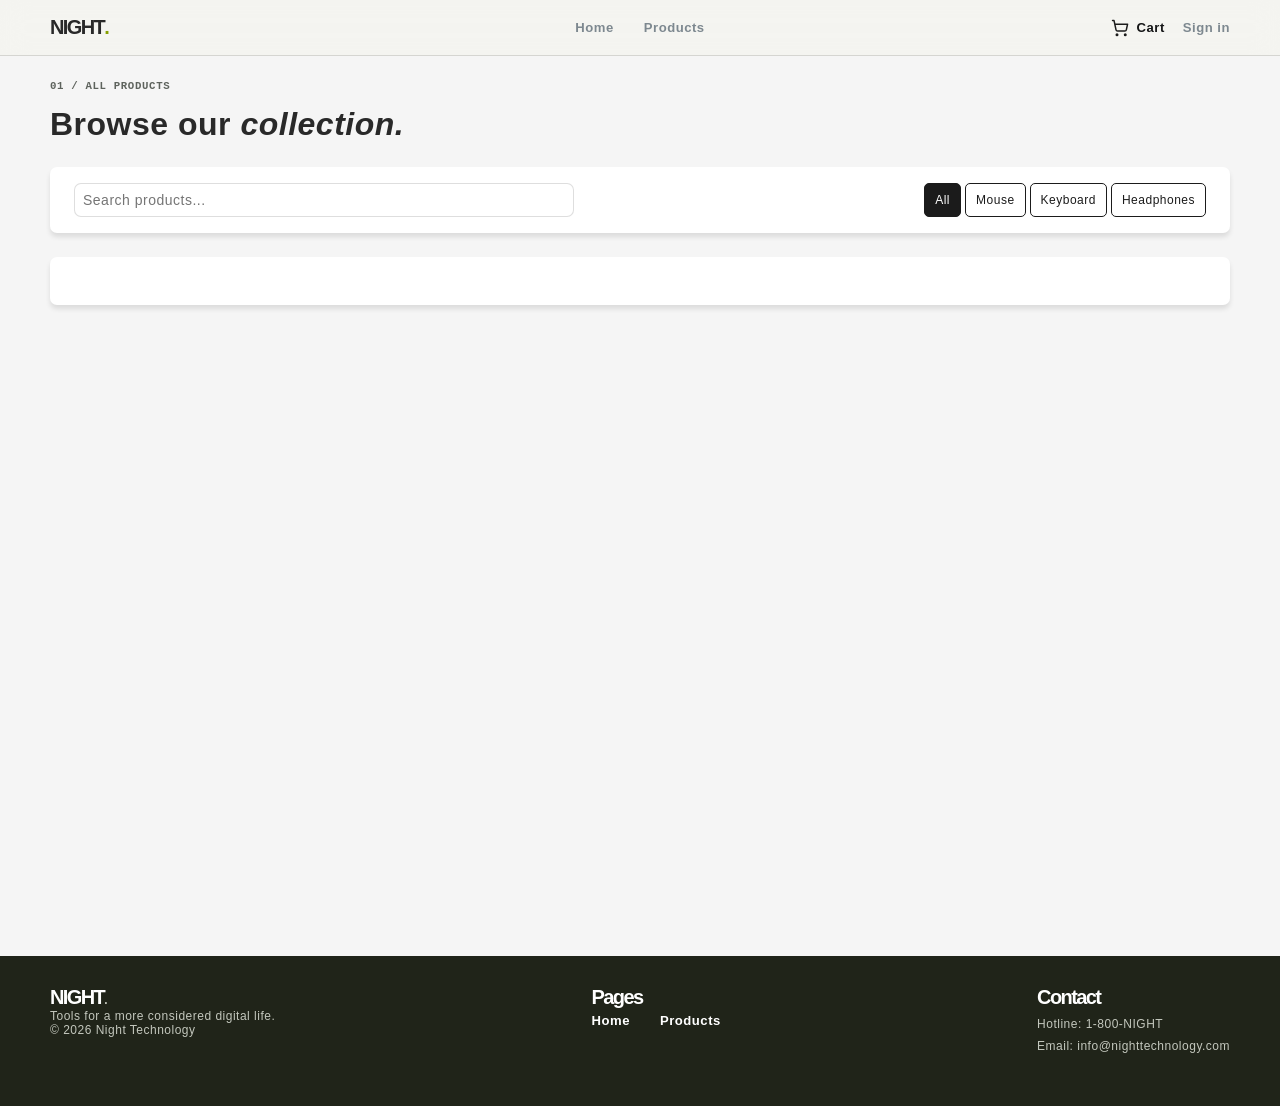
<file: pages/product/index.html>
<!DOCTYPE html>
<html lang="en">
<head>
    <meta charset="utf-8">
    <title>Night | Products</title>
    <meta content="width=device-width, initial-scale=1.0" name="viewport">
    <meta content="" name="keywords">
    <meta content="" name="description">
    <link rel="stylesheet" href="/shared/css/icon.css">
    <link rel="stylesheet" href="/shared/css/modal.css">
    <link rel="stylesheet" href="/shared/css/layout.css">
    <link rel="stylesheet" href="product.css">
    <link rel="stylesheet" href="/shared/css/utils.css">
</head>
<body>
    <header>

    </header>
    <main class="page-width py-4 d-flex flex-col gap-4">
        <div>
            <p class="eyebrow">01 / All products</p>
            <h1 class="section-title">Browse our <em>collection.</em></h1>
        </div>
        <section class="shadow bg-white px-4 py-3 border-radius-3 d-flex flex-row gap-3 flex-wrap justify-content-between">
            <input type="text" id="searchInput" placeholder="Search products..." class="search-input border-1 border-light-gray border-radius-3 p-2 flex-grow-1">
            <div class="justify-content-end d-flex col-xl-3 gap-1" id="filter">
                <button class="btn btn-sm btn-dark">All</button>
                <button class="btn btn-sm btn-dark-outline">Mouse</button>
                <button class="btn btn-sm btn-dark-outline">Keyboard</button>
                <button class="btn btn-sm btn-dark-outline">Headphones</button>
            </div>
        </section>
        <section aria-label="Product grid" id="productGrid" class="product-grid shadow bg-white p-4 border-radius-3">
        </section>
    </main>
    <footer></footer>
</body>
<script src="/shared/js/product.js"></script>
<script src="/shared/js/layout.js"></script>
<script src="/shared/js/user.js"></script>
<script src="/shared/js/cart.js"></script>
<script src="/shared/js/fetchResponseHelper.js"></script>
<script src="product.js"></script>
</html>
</file>
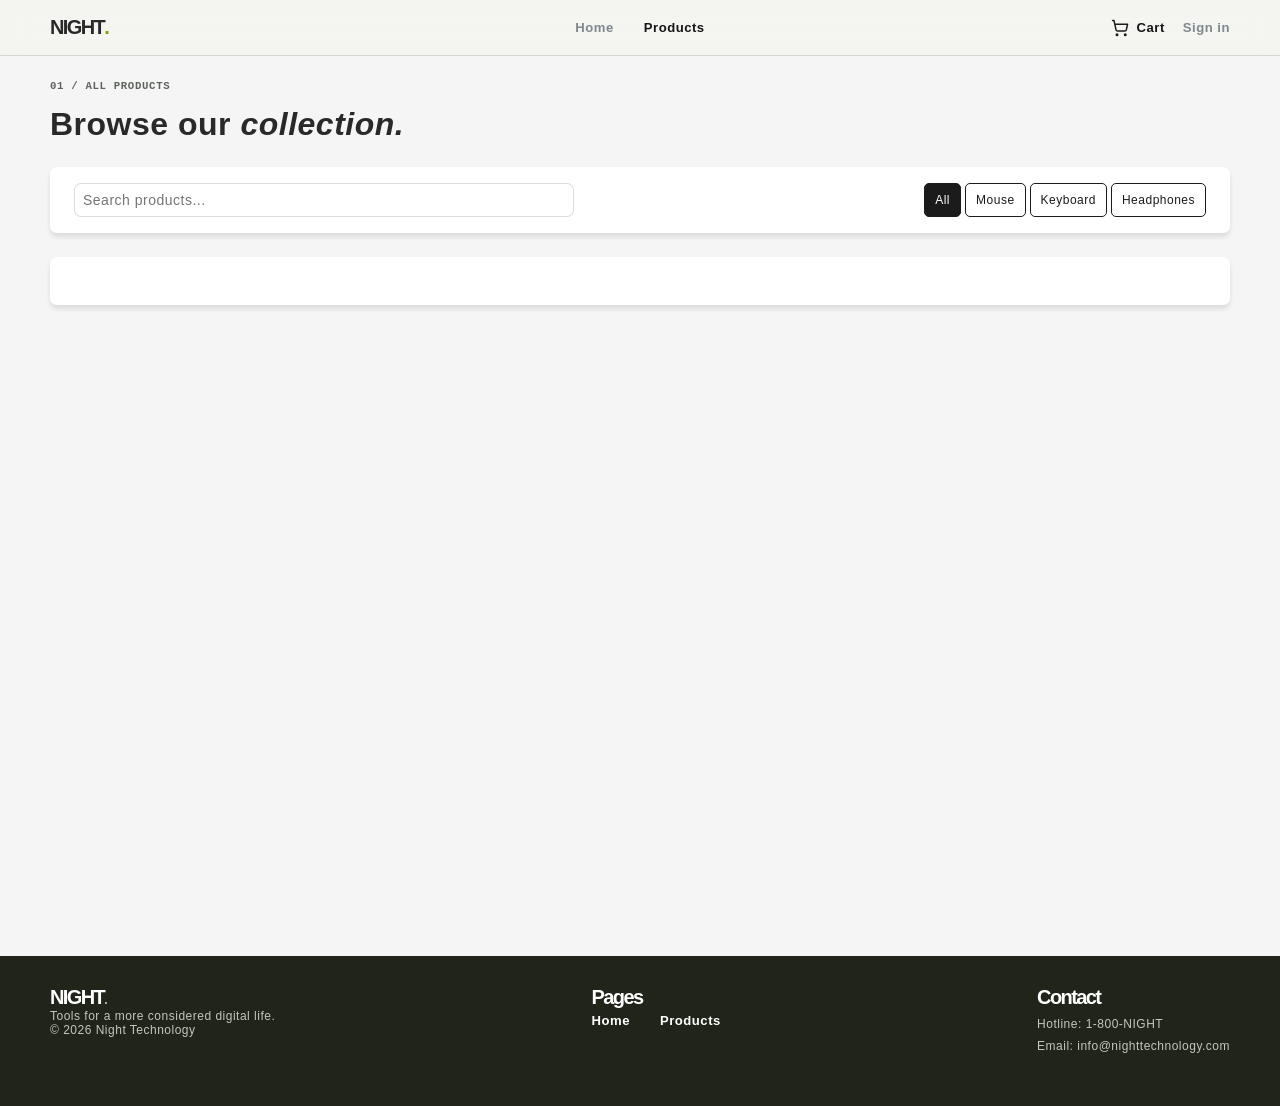
<file: pages/productDetails/index.html>
<!DOCTYPE html>
<html lang="en">
<head>
    <meta charset="UTF-8">
    <meta name="viewport" content="width=device-width, initial-scale=1.0">
    <title>Night | Product Details</title>
    <link rel="preconnect" href="https://fonts.googleapis.com">
    <link rel="preconnect" href="https://fonts.gstatic.com" crossorigin>
    <link rel="stylesheet" href="/shared/css/utils.css">
    <link rel="stylesheet" href="productDetails.css">
    <link rel="stylesheet" href="/shared/css/layout.css">
    <link rel="stylesheet" href="/shared/css/icon.css">
    <link rel="stylesheet" href="/shared/css/modal.css">
</head>
<body>
    <header>

    </header>
    <main class="page-width py-4" id="product">
    </main>
    <footer>
        
    </footer>
</body>
<script src="/shared/js/product.js"></script>
<script src="/shared/js/layout.js"></script>
<script src="/shared/js/user.js"></script>
<script src="/shared/js/cart.js"></script>
<script src="/shared/js/fetchResponseHelper.js"></script>
<script src="productDetails.js"></script>
</html>
</file>
<file: shared/css/icon.css>
.icon {
    --width: 18px;
    --icon-url: url("/");
    --bg-color: #5e5e5e;
    width: var(--width);
    height: var(--width);
    background-color: var(--bg-color);
    -webkit-mask: var(--icon-url) no-repeat center;
    mask: var(--icon-url) no-repeat center;
    -webkit-mask-size: contain;
    mask-size: contain;
    transition: 0.3s;
}
.icon-lg {
    --width: 24px;
}
.icon-sm {
    --width: 12px;
}
.all {
    --icon-url: url(/assets/svg/all.svg)
}
.cart {
    --icon-url: url(/assets/svg/cart.svg)
}
.clock {
    --icon-url: url(/assets/svg/clock.svg)
}
.check {
    --icon-url: url(/assets/svg/check.svg)
}
.chevron-right {
    cursor: pointer;
    --icon-url: url(/assets/svg/chevron-right.svg);
}
.chevron-down {
    cursor: pointer;
    --icon-url: url(/assets/svg/chevron-right.svg);
    rotate: 90deg;
}
.chevron-up {
    cursor: pointer;
    --icon-url: url(/assets/svg/chevron-right.svg);
    rotate: calc(90deg + 180deg);
}
.copy {
    --icon-url: url(/assets/svg/copy.svg)
}
.cube {
    --icon-url: url(/assets/svg/cube.svg)
}
.file {
    --icon-url: url(/assets/svg/file.svg)
}
.fire {
    --icon-url: url(/assets/svg/fire.svg)
}
.gear {
    --icon-url: url(/assets/svg/gear.svg)
}
.hamburger {
    --icon-url: url(/assets/svg/hamburger.svg)
}
.heart {
    --icon-url: url(/assets/svg/heart.svg)
}
.home {
    --icon-url: url(/assets/svg/home.svg)
}
.link {
    --icon-url: url(/assets/svg/link.svg)
}
.news {
    --icon-url: url(/assets/svg/news.svg)
}
.person {
    --icon-url: url(/assets/svg/person.svg)
}
.user {
    --icon-url: url(/assets/svg/user.svg)
}
.input-user {
    --icon-url: url(/assets/svg/input-person.svg)
}
.rocket {
    --icon-url: url(/assets/svg/rocket.svg)
}
.stack {
    --icon-url: url(/assets/svg/stack.svg)
}
.star {
    --icon-url: url(/assets/svg/star.svg)
}
.truck {
    --icon-url: url(/assets/svg/truck.svg)
}
.wrench {
    --icon-url: url(/assets/svg/wrench.svg)
}
.slash {
    --icon-url: url(/assets/svg/slash.svg)
}
.line {
    --icon-url: url(/assets/svg/line.svg)
}
.trash {
    --icon-url: url(/assets/svg/trashcan.svg)
}
.arrow {
    --icon-url: url(/assets/svg/arrow.svg)
}
.dot3 {
    --icon-url: url(/assets/svg/3dot.svg)
}
.calendar {
    --icon-url: url(/assets/svg/calendar.svg)
}
.placeholdder {
    --icon-url: url(/assets/svg/Vector.svg)
}
.filter {
    --icon-url: url(/assets/svg/filter.svg)
}
.map-pin {
    --icon-url: url(/assets/svg/map-pin.svg)
}
.plus {
    --icon-url: url(/assets/svg/plus.svg)
}
.bookmark {
    --icon-url: url(/assets/svg/bookmark.svg)
}
.pen {
    --icon-url: url(/assets/svg/pen.svg)
}
.x {
    --icon-url: url(/assets/svg/x.svg)
}
.triangle-left {
    width: 18px;
    height: 14px;
    --icon-url: url(/assets/svg/triangle.svg);
    rotate: -90deg;
    cursor: pointer;
}
.triangle-right {
    width: 18px;
    height: 14px;
    --icon-url: url(/assets/svg/triangle.svg);
    rotate: 90deg;
    cursor: pointer;
}
.flip {
    rotate: 180deg;
}
.black {
    background-color: rgb(27, 27, 27);
}
.gray {
    color: #8b8b8b;
}
</file>
<file: shared/css/modal.css>
.modal-overlay {
    position: fixed;
    top: 0px;
    left: 0;
    width: 100%;
    height: 100%;
    cursor: pointer;
    z-index: 88;
    display: flex;
    align-items: center;
    justify-content: center;
    background-color: rgba(0, 0, 0, 0.547);
    z-index: 9999;
}
.modal-container {
    position: relative;
    display: flex;
    align-items: center;
    flex-direction: column;
    justify-content: space-between;
    max-width: 75%;
    min-width: 400px;
    max-height: 80%;
    border-radius: 8px;
    cursor: default;
    background-color: var(--bg-default);
    border: 1px solid var(--color-dark);
}
.exit-modal-btn {
    padding: 3px;
    transition: 0.3s;
    border: 0;
}
.modal-container .modal-header {
    display: flex;
    flex-direction: row;
    justify-content: space-between;
    padding: 10px 10px 10px 15px;
    width: 100%;
    border-bottom: 1px solid var(--color-gray);
}
.modal-container .modal-form {
    display: flex;
    flex-direction: column;
    align-items: center;
    width: 100%;
    height: 100%;
}
.modal-container .modal-message {
    padding: 10px 15px;
    line-height: 1.3rem;
    font-size: 0.9rem;
    letter-spacing: 1px;
    width: 100%;
    max-height: 80%;
    overflow-y: auto;
    display: flex;
    flex-direction: column;
    height: 100%;
    gap: 5px;
}
.modal-container .modal-options {
    display: flex;
    align-items: center;
    justify-content: flex-end;
    padding: 1rem;
    gap: 10px;
    width: 100%;
    padding: 10px 15px;
    border-top: 1px solid var(--color-gray);
}
form label {
    align-items: flex-start;
}
</file>
<file: shared/css/layout.css>
.site-header {
    height: 56px;
    padding: 0 max(24px, calc((100vw - 1180px) / 2));
    display: flex;
    align-items: center;
    justify-content: space-between;
    background: rgba(245, 245, 239, 0.82);
    border-bottom: 1px solid var(--color-line);
    backdrop-filter: blur(14px);
    position: sticky;
    top: 0;
    z-index: 10;
}
.page-width {
    width: min(1180px, calc(100% - 48px));
    margin: auto;
}
.brand {
    font-size: 1.25rem;
    font-weight: 800;
    letter-spacing: -0.08em;
}
.brand span {
    color: #87a000;
}
nav {
    display: flex;
    gap: 30px;
}
header nav {
    position: absolute;
    left: 50%;
    transform: translateX(-50%);
}
nav a,
.account-link,
.cart-link {
    color: var(--color-muted);
    font-size: 0.82rem;
    font-weight: 700;
}
nav a.active {
    color: var(--color-ink);
}
.header-actions {
    display: flex;
    align-items: center;
    gap: 18px;
}
.cart-link {
    color: var(--color-ink);
    display: flex;
    align-items: center;
    gap: 6px;
}
.cart-link b {
    background: var(--color-ink);
    color: #fff;
    border-radius: 50%;
    font: 10px "DM Mono", monospace;
    width: 18px;
    height: 18px;
    display: grid;
    place-items: center;
}
.icon {
    font-style: normal;
    font-size: 1.15rem;
}
.site-footer {
    background: #202419;
    color: #fff;
}
.footer-content {
    min-height: 150px;
    display: flex;
    padding-top: 30px;
    justify-content: space-between;
    gap: 25px;
}
.footer-content p,
.footer-content span {
    color: #c3c7bd;
    font-size: 0.75rem;
}
.sr-only {
    position: absolute;
    width: 1px;
    height: 1px;
    overflow: hidden;
    clip: rect(0, 0, 0, 0);
}
.eyebrow {
    margin: 0 0 14px;
    color: #5e635d;
    font-family: "DM Mono", monospace;
    font-size: 0.67rem;
    font-weight: 700;
    letter-spacing: 0.06em;
    text-transform: uppercase;
}
.product-grid {
    display: grid;
    grid-template-columns: repeat(4, 1fr);
    gap: 16px;
}
.product-card {
    overflow: hidden;
    border: 1px solid var(--color-line);
    border-radius: 15px;
    background: #fff;
    transition: transform 0.22s, box-shadow 0.22s;
}
.product-card:hover {
    transform: translateY(-6px);
    box-shadow: 0 17px 32px rgba(0, 0, 0, 0.1);
}
.product-image {
    display: block;
    height: 230px;
    overflow: hidden;
    background: #e7e9e4;
}
.product-image img {
    width: 100%;
    height: 100%;
    object-fit: cover;
    transition: transform 0.35s;
}
.product-card:hover img {
    transform: scale(1.05);
}
.product-info {
    padding: 17px;
}
.product-category {
    color: #819700;
    font: 700 0.65rem "DM Mono", monospace;
    letter-spacing: 0.06em;
    text-transform: uppercase;
}
.product-name {
    overflow: hidden;
    margin: 7px 0 16px;
    font-size: 1.05rem;
    font-weight: 800;
    letter-spacing: -0.045em;
    text-overflow: ellipsis;
    white-space: nowrap;
}
.product-bottom {
    display: flex;
    align-items: center;
    justify-content: space-between;
    gap: 8px;
}
.product-price {
    font-size: 0.95rem;
    font-weight: 800;
}
.add-button {
    border: 0;
    border-radius: 3px;
    padding: 9px 11px;
    color: #fff;
    background: var(--color-ink);
    cursor: pointer;
    font: 700 0.68rem Manrope, sans-serif;
    white-space: nowrap;
}
.add-button:disabled {
    opacity: 0.7;
}
@media (max-width: 850px) {
    .product-grid {
        grid-template-columns: repeat(2, 1fr);
    }
}
@media (max-width: 520px) {
    .page-width {
        width: min(100% - 32px, 1180px);
    }
    .product-grid {
        grid-template-columns: 1fr;
    }
    .product-image {
        height: 260px;
    }
}
#userSection {
    width: fit-content;
    min-width: 150px;
    left: calc(-150px + 100%);
    top: calc(100% + 5px);
}
</file>
<file: pages/product/product.css>
.product-grid {
    display: grid;
    box-sizing: border-box;
    grid-template-columns: repeat(auto-fill, minmax(250px, 1fr));
    gap: 20px;
    border-radius: 8px;
}
.search-input {
    width: 500px !important;
}
@media (max-width: 600px) {
    .search-input {
        width: 100%;
    }
}
</file>
<file: shared/css/utils.css>
* {
    margin: 0;
    padding: 0;
    box-sizing: border-box;
    font-family: var(--font-family);
    color: var(--text-color);
    letter-spacing: 0.5px;
}
:root {
    --font-family: Manrope, Arial, sans-serif;;
    --accent-code: 57, 156, 255;
    --accent: rgba(var(--accent-code));
    --text-color: rgb(41, 41, 41);
    --bg-default: #f5f5f5;
    --border: rgba(0, 0, 0, 0.9);

    --color-white: rgb(255, 255, 255);
    --color-black: rgb(0, 0, 0);
    --color-light: rgb(241, 241, 241);
    --color-light-gray: rgba(21, 22, 23, 0.14);
    --color-gray: rgb(140, 145, 149);
    --color-dark: rgba(27, 27, 27);
    --color-muted: rgba(110, 122, 131, 0.888);
    --color-error: rgb(176, 171, 0);
    --color-error-light: rgba(255, 251, 183, 0.596);
    --color-warning: rgba(255, 0, 0);
    --color-warning-light: rgba(255, 155, 155, 0.49);
    --color-info: rgb(35, 130, 255);
    --color-info-light: rgba(170, 207, 255, 0.663);
    --color-success: rgba(0, 156, 68);
    --color-success-light: rgba(131, 255, 185, 0.622);
    --color-ink: #151617;
    --color-paper: #f5f5ef;
    --color-lime: #d6ec69;
    --color-line: rgba(21, 22, 23, 0.14);

    --bs-border-width: 1px;
    --column-height: 60px;
    --checkbox-color: rgba(0, 68, 156);
    --checkbox-width: 14px;
}
html, body {
    background-color: var(--bg-default);
    z-index: 1;
    position: relative;
    min-height: 100vh;
}
a { color: inherit; text-decoration: none; }
span, div { color: inherit }
.clickable { cursor: pointer; }
.text-end { text-align: end; }
.text-center { text-align: center; }
.text-left { text-align: left; }
.text-right { text-align: right; }
.text-justify { text-align: justify; }
.text-uppercase { text-transform: uppercase; }
.text-lowercase { text-transform: lowercase; }
.text-capitalize { text-transform: capitalize; }
.text-nowrap { white-space: nowrap; }
.text-break { word-break: break-word; }

.text-black { color: rgba(0, 0, 0); }
.text-white { color: rgba(255, 255, 255); }
.text-light { color: var(--color-light); }
.text-light-gray { color: var(--color-light-gray); }
.text-gray { color: var(--color-gray); }
.text-dark { color: var(--color-dark); }
.text-primary { color: var(--accent); }
.text-secondary { color: var(--text-color); }
.text-muted { color: var(--color-muted); }

.text-truncate { overflow: hidden; text-overflow: ellipsis; }
.text-clip { overflow: hidden; text-overflow: clip; white-space: nowrap; }
.line-clamp-1 { --line-clamp: 1; -webkit-line-clamp: var(--line-clamp); line-clamp: var(--line-clamp); -webkit-box-orient: vertical; display: -webkit-box; overflow: hidden; }
.line-clamp-2 { --line-clamp: 2; -webkit-line-clamp: var(--line-clamp); line-clamp: var(--line-clamp); -webkit-box-orient: vertical; display: -webkit-box; overflow: hidden; }
.line-clamp-3 { --line-clamp: 3; -webkit-line-clamp: var(--line-clamp); line-clamp: var(--line-clamp); -webkit-box-orient: vertical; display: -webkit-box; overflow: hidden; }
.line-clamp-4 { --line-clamp: 4; -webkit-line-clamp: var(--line-clamp); line-clamp: var(--line-clamp); -webkit-box-orient: vertical; display: -webkit-box; overflow: hidden; }
.line-clamp-5 { --line-clamp: 5; -webkit-line-clamp: var(--line-clamp); line-clamp: var(--line-clamp); -webkit-box-orient: vertical; display: -webkit-box; overflow: hidden; }

.fb { font-weight: bold; }
.fi { font-style: italic; }
.fu { text-decoration: underline; }
.fl { text-decoration: line-through; }
.fs-1 { font-size: 0.75rem; }
.fs-2 { font-size: 0.85rem; }
.fs-3 { font-size: 1rem; }
.fs-4 { font-size: 1.25rem; }   
.fs-5 { font-size: 1.5rem; }
.fs-6 { font-size: 2rem; }
.fs-7 { font-size: 3rem; }

.overflow-hidden { overflow: hidden !important; }
.overflow-auto { overflow: auto !important; }
.overflow-scroll { overflow: scroll !important; }
.overflow-visible { overflow: visible !important; }
.overflow-x-hidden { overflow-x: hidden !important; }
.overflow-x-auto { overflow-x: auto !important; }
.overflow-x-scroll { overflow-x: scroll !important; }
.overflow-x-visible { overflow-x: visible !important; }
.overflow-y-hidden { overflow-y: hidden !important; }
.overflow-y-auto { overflow-y: auto !important; }
.overflow-y-scroll { overflow-y: scroll !important; }
.overflow-y-visible { overflow-y: visible !important; }

.pos-relative { position: relative !important; }
.pos-absolute { position: absolute !important; }
.pos-fixed { position: fixed !important; }
.pos-sticky { position: sticky !important; }

.top-0 { top: 0 !important; }
.top-25 { top: 25% !important; }
.top-50 { top: 50% !important; }
.top-75 { top: 75% !important; }
.top-100 { top: 100% !important; }
.bottom-0 { bottom: 0 !important; }
.bottom-25 { bottom: 25% !important; }
.bottom-50 { bottom: 50% !important; }
.bottom-75 { bottom: 75% !important; }
.bottom-100 { bottom: 100% !important; }
.left-0 { left: 0 !important; }
.left-50 { left: 50% !important; }
.left-100 { left: 100% !important; }
.right-0 { right: 0 !important; }
.right-50 { right: 50% !important; }
.right-100 { right: 100% !important; }
.corner-tl { top: 0 !important; left: 0 !important; }
.corner-tr { top: 0 !important; right: 0 !important; }
.corner-br { bottom: 0 !important; right: 0 !important; }
.corner-bl { bottom: 0 !important; left: 0 !important; }

.w-0 { width: 0 !important; }
.w-fit { width: fit-content !important; }
.w-100vw { width: 100vw !important; }
.w-100 { width: 100% !important; }
.w-auto { width: auto !important; }
.w-25 { width: 25% !important; }
.w-50 { width: 50% !important; }
.w-75 { width: 75% !important; }
.h-100 { height: 100% !important; }
.h-auto { height: auto !important; }
.h-25 { height: 25% !important; }
.h-50 { height: 50% !important; }
.h-75 { height: 75% !important; }
.h-100vh { height: 100vh !important; }

.d-flex { display: flex; }
.d-inline-flex { display: inline-flex; }
.d-block { display: block; }
.d-inline-block { display: inline-block; }
.d-none { display: none; }
.d-inline { display: inline; }

.justify-content-end { justify-content: end; }
.justify-content-start { justify-content: start; }
.justify-content-between { justify-content: space-between; }
.justify-content-around { justify-content: space-around; }
.justify-content-even { justify-content: space-evenly; }
.justify-content-center { justify-content: center; }
.justify-content-left { justify-content: left; }
.justify-content-right { justify-content: right; }

.justify-items-end { justify-items: end; }
.justify-items-start { justify-items: start; }
.justify-items-center { justify-items: center; }
.justify-items-stretch { justify-items: stretch; }
.justify-items-baseline { justify-items: baseline; }
.justify-items-left { justify-items: left; }
.justify-items-right { justify-items: right; }
.justify-items-unset { justify-items: unset; }

.align-items-center { align-items: center; }
.align-items-start { align-items: flex-start; }
.align-items-end { align-items: flex-end; }
.align-items-unset { align-items: unset; }
.align-items-baseline { align-items: baseline; }
.align-items-stretch { align-items: stretch; }

.flex-col { flex-direction: column; }
.flex-col-reverse { flex-direction: column-reverse; }
.flex-row { flex-direction: row; }
.flex-row-reverse { flex-direction: row-reverse; }
.flex-wrap { flex-wrap: wrap; }
.flex-nowrap { flex-wrap: nowrap; }

.flex-1 { flex: 1 !important;}
.flex-0 { flex: 0 !important; }

.col-1 { flex: 0 0 auto; width: 8.33333333%; }
.col-2 { flex: 0 0 auto; width: 16.66666667%; }
.col-3 { flex: 0 0 auto; width: 25%; }
.col-4 { flex: 0 0 auto; width: 33.33333333%; }
.col-5 { flex: 0 0 auto; width: 41.66666667%; }
.col-6 { flex: 0 0 auto; width: 50%; }
.col-7 { flex: 0 0 auto; width: 58.33333333%; }
.col-8 { flex: 0 0 auto; width: 66.66666667%; }
.col-9 { flex: 0 0 auto; width: 75%; }
.col-10 { flex: 0 0 auto; width: 83.33333333%; }
.col-11 { flex: 0 0 auto; width: 91.66666667%; }
.col-12 { flex: 0 0 auto; width: 100%; }

.p-0 { padding: 0 !important; }
.p-1 { padding: 0.25rem !important; }
.p-2 { padding: 0.5rem !important; }
.p-3 { padding: 1rem !important; }
.p-4 { padding: 1.5rem !important; }
.p-5 { padding: 3rem !important; }

.px-0 { padding-right: 0 !important; padding-left: 0 !important; }
.px-1 { padding-right: 0.25rem !important; padding-left: 0.25rem !important; }
.px-2 { padding-right: 0.5rem !important; padding-left: 0.5rem !important; }
.px-3 { padding-right: 1rem !important; padding-left: 1rem !important; }
.px-4 { padding-right: 1.5rem !important; padding-left: 1.5rem !important; }
.px-5 { padding-right: 3rem !important; padding-left: 3rem !important; }
.py-0 { padding-top: 0 !important; padding-bottom: 0 !important; }

.py-1 { padding-top: 0.25rem !important; padding-bottom: 0.25rem !important; }
.py-2 { padding-top: 0.5rem !important; padding-bottom: 0.5rem !important; }
.py-3 { padding-top: 1rem !important; padding-bottom: 1rem !important; }
.py-4 { padding-top: 1.5rem !important; padding-bottom: 1.5rem !important; }
.py-5 { padding-top: 3rem !important; padding-bottom: 3rem !important; }

.pt-0 { padding-top: 0 !important; }
.pt-1 { padding-top: 0.25rem !important; }
.pt-2 { padding-top: 0.5rem !important; }
.pt-3 { padding-top: 1rem !important; }
.pt-4 { padding-top: 1.5rem !important; }
.pt-5 { padding-top: 3rem !important; }

.pr-0 { padding-right: 0 !important; }
.pr-1 { padding-right: 0.25rem !important; }
.pr-2 { padding-right: 0.5rem !important; }
.pr-3 { padding-right: 1rem !important; }
.pr-4 { padding-right: 1.5rem !important; }
.pr-5 { padding-right: 3rem !important; }

.pb-0 { padding-bottom: 0 !important; }
.pb-1 { padding-bottom: 0.25rem !important; }
.pb-2 { padding-bottom: 0.5rem !important; }
.pb-3 { padding-bottom: 1rem !important; }
.pb-4 { padding-bottom: 1.5rem !important; }
.pb-5 { padding-bottom: 3rem !important; }

.pl-0 { padding-left: 0 !important; }
.pl-1 { padding-left: 0.25rem !important; }
.pl-2 { padding-left: 0.5rem !important; }
.pl-3 { padding-left: 1rem !important; }
.pl-4 { padding-left: 1.5rem !important; }
.pl-5 { padding-left: 3rem !important; }

.mb-0 { margin-bottom: 0 !important; }

.gap-0 { gap: 0; }
.gap-1 { gap: 0.25rem; }
.gap-2 { gap: 0.5rem; }
.gap-3 { gap: 1rem; }
.gap-4 { gap: 1.5rem; }
.gap-5 { gap: 3rem; }

.row-gap-0 { row-gap: 0; }
.row-gap-1 { row-gap: 0.25rem; }
.row-gap-2 { row-gap: 0.5rem; }
.row-gap-3 { row-gap: 1rem; }
.row-gap-4 { row-gap: 1.5rem; }
.row-gap-5 { row-gap: 3rem; }

.col-gap-0 { -moz-column-gap: 0; column-gap: 0; }
.col-gap-1 { -moz-column-gap: 0.25rem; column-gap: 0.25rem; }
.col-gap-2 { -moz-column-gap: 0.5rem; column-gap: 0.5rem; }
.col-gap-3 { -moz-column-gap: 1rem; column-gap: 1rem; }
.col-gap-4 { -moz-column-gap: 1.5rem; column-gap: 1.5rem; }
.col-gap-5 { -moz-column-gap: 3rem; column-gap: 3rem; }

.border-black { --border: rgba(0, 0, 0); }
.border-white { --border: rgba(255, 255, 255); }
.border-primary { --border: var(--accent); }
.border-secondary { --border: var(--text-color); }
.border-light { --border: var(--color-light); }
.border-light-gray { --border: var(--color-light-gray); }
.border-gray { --border: var(--color-gray); }
.border-dark { --border: var(--color-dark); }
.border-muted { --border: var(--color-muted); }
.border-transparent { --border: transparent; }
.border-solid { border-style: solid; }
.border-dashed { border-style: dashed; }
.border-dotted { border-style: dotted; }

.border-0 { border: 0 !important; }
.border-1 { border: 1px solid var(--border) !important; }
.border-2 { border: 2px solid var(--border) !important; }
.border-3 { border: 3px solid var(--border) !important; }
.border-4 { border: 4px solid var(--border) !important; }
.border-5 { border: 5px solid var(--border) !important; }
.border-top-0 { border-top: 0 !important; }
.border-top-1 { border-top: 1px solid var(--border) !important; }
.border-top-2 { border-top: 2px solid var(--border) !important; }
.border-top-3 { border-top: 3px solid var(--border) !important; }
.border-top-4 { border-top: 4px solid var(--border) !important; }
.border-top-5 { border-top: 5px solid var(--border) !important; }
.border-right-0 { border-right: 0 !important; }
.border-right-1 { border-right: 1px solid var(--border) !important; }
.border-right-2 { border-right: 2px solid var(--border) !important; }
.border-right-3 { border-right: 3px solid var(--border) !important; }
.border-right-4 { border-right: 4px solid var(--border) !important; }  
.border-right-5 { border-right: 5px solid var(--border) !important; }
.border-bottom-0 { border-bottom: 0 !important; }   
.border-bottom-1 { border-bottom: 1px solid var(--border) !important; }
.border-bottom-2 { border-bottom: 2px solid var(--border) !important; }
.border-bottom-3 { border-bottom: 3px solid var(--border) !important; }
.border-bottom-4 { border-bottom: 4px solid var(--border) !important; }
.border-bottom-5 { border-bottom: 5px solid var(--border) !important; }
.border-left-0 { border-left: 0 !important; }
.border-left-1 { border-left: 1px solid var(--border) !important; }
.border-left-2 { border-left: 2px solid var(--border) !important; }
.border-left-3 { border-left: 3px solid var(--border) !important; }
.border-left-4 { border-left: 4px solid var(--border) !important; }
.border-left-5 { border-left: 5px solid var(--border) !important; }

.border-radius-0 { border-radius: 0 !important; }
.border-radius-1 { border-radius: 3px !important; }
.border-radius-2 { border-radius: 5px !important; }
.border-radius-3 { border-radius: 7px !important; }
.border-radius-4 { border-radius: 10px !important; }
.border-radius-5 { border-radius: 20px !important; }
.border-radius-6 { border-radius: 30px !important; }
.border-radius-7 { border-radius: 50px !important; }
.border-radius-circle { border-radius: 50%; }
.rounded { border-radius: 5px !important; }
.rounded-top { border-top-left-radius: 5px !important; border-top-right-radius: 5px !important; }
.rounded-right { border-top-right-radius: 5px !important; border-bottom-right-radius: 5px !important; }
.rounded-bottom { border-bottom-left-radius: 5px !important; border-bottom-right-radius: 5px !important; }
.rounded-left { border-top-left-radius: 5px !important; border-bottom-left-radius: 5px !important; }

.bg-white { background-color: rgba(255, 255, 255) !important; }
.bg-black { background-color: rgba(0, 0, 0) !important; }
.bg-primary { background-color: var(--accent) !important; }
.bg-secondary { background-color: var(--text-color) !important; }
.bg-light { background-color: var(--color-light) !important; }
.bg-light-gray { background-color: var(--color-light-gray) !important; }
.bg-gray { background-color: var(--color-gray) !important; }
.bg-dark { background-color: var(--color-dark) !important; }
.bg-muted { background-color: var(--color-muted) !important; }
.bg-transparent { background-color: transparent !important; }
.bg-warning { background-color: var(--color-warning) !important; }
.bg-warning-light { background-color: var(--color-warning-light) !important; }
.bg-info { background-color: var(--color-info) !important; }
.bg-info-light { background-color: var(--color-info-light) !important; }
.bg-success { background-color: var(--color-success) !important; }

.shadow-left { box-shadow: -4px 0 5px rgba(0, 0, 0, 0.1); }
.shadow-right { box-shadow: 4px 0 5px rgba(0, 0, 0, 0.1); }
.shadow-top { box-shadow: 0 -4px 5px rgba(0, 0, 0, 0.1); }
.shadow-bottom { box-shadow: 0 4px 5px rgba(0, 0, 0, 0.1); }
.shadow { box-shadow: 0 4px 5px rgba(0, 0, 0, 0.1); }
.shadow-lg { box-shadow: 0 8px 10px rgba(0, 0, 0, 0.1); }

button.btn { background-color: var(--color-light); border: 1px solid var(--border); padding: 8px 16px; border-radius: 5px; font-size: 14px; transition: 0.2s; }
button.btn-sm { padding: 5px 10px; font-size: 12px; }

button.btn-primary { background-color: var(--accent); border: 1px solid var(--accent); color: var(--color-white); }
button.btn-primary:hover { background-color: color-mix(in srgb, var(--accent) 85%, black 15%); border: 1px solid var(--accent); color: var(--color-white); }

button.btn-secondary { background-color: var(--text-color); border: 1px solid var(--text-color); color: var(--color-white); }
button.btn-secondary:hover { background-color: color-mix(in srgb, var(--text-color) 85%, black 15%); border: 1px solid var(--text-color); color: var(--color-white); }

button.btn-muted { background-color: var(--color-light-gray); border: 1px solid var(--color-muted); color: var(--color-dark); }
button.btn-muted:hover { background-color: color-mix(in srgb, var(--color-muted) 85%, black 15%); border: 1px solid var(--color-muted); color: var(--color-white); }

button.btn-light { background-color: var(--color-light); border: 1px solid var(--color-light); color: var(--color-dark); }
button.btn-light:hover { background-color: color-mix(in srgb, var(--color-light) 85%, black 15%); border: 1px solid var(--color-light); color: var(--color-dark); }

button.btn-dark { background-color: var(--color-dark); border: 1px solid var(--color-dark); color: var(--color-white); }
button.btn-dark:hover { background-color: color-mix(in srgb, var(--color-dark) 85%, black 15%); border: 1px solid var(--color-dark); color: var(--color-white); }

button.btn-info { background-color: var(--color-info-light); border: 1px solid var(--color-info); color: var(--color-white); }
button.btn-info:hover { background-color: color-mix(in srgb, var(--color-info-light) 85%, black 15%); border: 1px solid var(--color-info); color: var(--color-white); }

button.btn-warning { background-color: var(--color-warning); border: 1px solid var(--color-warning); color: var(--color-white); }
button.btn-warning:hover { background-color: color-mix(in srgb, var(--color-warning) 85%, black 25%); border: 1px solid var(--color-warning); color: var(--color-white); }

button.btn-error { background-color: var(--color-error); border: 1px solid var(--color-error); color: var(--color-white); }
button.btn-error:hover { background-color: color-mix(in srgb, var(--color-error) 85%, black 15%); border: 1px solid var(--color-error); color: var(--color-white); }

button.btn-success { background-color: var(--color-success); border: 1px solid var(--color-success); color: var(--color-white); }
button.btn-success:hover { background-color: color-mix(in srgb, var(--color-success) 85%, black 15%); border: 1px solid var(--color-success); color: var(--color-white); }

button.btn-primary-outline { background-color: transparent; border: 1px solid var(--accent); color: var(--accent); }
button.btn-primary-outline .icon { --bg-color: var(--accent); }
button.btn-primary-outline:hover { background-color: var(--accent); color: var(--color-white); }
button.btn-primary-outline:hover .icon { --bg-color: var(--color-white); }

button.btn-secondary-outline { background-color: transparent; border: 1px solid var(--text-color); color: var(--text-color); }
button.btn-secondary-outline .icon { --bg-color: var(--text-color); }
button.btn-secondary-outline:hover { background-color: var(--text-color); color: var(--color-white); }
button.btn-secondary-outline:hover .icon { --bg-color: var(--color-white); }

button.btn-muted-outline { background-color: transparent; border: 1px solid var(--color-muted); color: var(--color-muted); }
button.btn-muted-outline .icon { --bg-color: var(--color-muted); }
button.btn-muted-outline:hover { background-color: var(--color-muted); color: var(--color-white); }
button.btn-muted-outline:hover .icon { --bg-color: var(--color-white); }

button.btn-light-outline { background-color: transparent; border: 1px solid var(--color-light); color: var(--color-light); }
button.btn-light-outline .icon { --bg-color: var(--color-light); }

button.btn-dark-outline { background-color: transparent; border: 1px solid var(--color-dark); color: var(--color-dark); }
button.btn-dark-outline:hover { background-color: var(--color-dark); color: var(--color-white); }
button.btn-dark-outline .icon { --bg-color: var(--color-dark); }

button.btn-info-outline { background-color: transparent; border: 1px solid var(--color-info); color: var(--color-info); }
button.btn-info-outline .icon { --bg-color: var(--color-info); }

button.btn-warning-outline { background-color: transparent; border: 1px solid var(--color-warning); color: var(--color-warning); }
button.btn-warning-outline .icon { --bg-color: var(--color-warning); }
button.btn-warning-outline:hover { background-color: var(--color-warning); color: var(--color-white); }
button.btn-warning-outline:hover .icon { --bg-color: var(--color-white); }

button.btn-error-outline { background-color: transparent; border: 1px solid var(--color-error); color: var(--color-error); }
button.btn-error-outline .icon { --bg-color: var(--color-error); }
button.btn-error-outline:hover { background-color: var(--color-error); color: var(--color-white); }
button.btn-error-outline:hover .icon { --bg-color: var(--color-white); }

button.btn-success-outline { background-color: transparent; border: 1px solid var(--color-success); color: var(--color-success); }
button.btn-success-outline .icon { --bg-color: var(--color-success); }
button.btn-success-outline:hover { background-color: var(--color-success); color: var(--color-white); }
button.btn-success-outline:hover .icon { --bg-color: var(--color-white); }

img, svg { vertical-align: middle; }
table { caption-side: bottom; border-collapse: collapse; }
caption { padding-top: 0.5rem; padding-bottom: 0.5rem; text-align: left; }
th { text-align: inherit; text-align: -webkit-match-parent; }
thead, tbody, tfoot, tr, td, th { border-color: inherit; border-style: solid; border-width: 0; }
label { display: inline-block;}
.table {
  --bs-table-color-type: initial;
  --bs-table-bg-type: initial;
  --bs-table-color-state: initial;
  --bs-table-bg-state: initial;
  --bs-table-color: var(--bs-emphasis-color);
  --bs-table-bg: var(--bs-body-bg);
  --bs-table-border-color: var(--bs-border-color);
  --bs-table-accent-bg: transparent;
  --bs-table-striped-color: var(--bs-emphasis-color);
  --bs-table-striped-bg: rgba(var(--bs-emphasis-color-rgb), 0.05);
  --bs-table-active-color: var(--bs-emphasis-color);
  --bs-table-active-bg: rgba(var(--bs-emphasis-color-rgb), 0.1);
  --bs-table-hover-color: var(--bs-emphasis-color);
  --bs-table-hover-bg: rgba(var(--bs-emphasis-color-rgb), 0.075);
  width: 100%;
  margin-bottom: 1rem;
  vertical-align: top;
  border-color: var(--bs-table-border-color);
}
.table > :not(caption) > * > * {
  padding: 0.5rem 0.5rem;
  color: var(--bs-table-color-state, var(--bs-table-color-type, var(--bs-table-color)));
  background-color: var(--bs-table-bg);
  border-bottom-width: var(--bs-border-width);
  box-shadow: inset 0 0 0 9999px var(--bs-table-bg-state, var(--bs-table-bg-type, var(--bs-table-accent-bg)));
}
.table > tbody {
  vertical-align: inherit;
}
.table > thead {
  vertical-align: bottom;
}

.table-group-divider {
  border-top: calc(var(--bs-border-width) * 2) solid currentcolor;
}

.caption-top {
  caption-side: top;
}

.table-sm > :not(caption) > * > * {
  padding: 0.25rem 0.25rem;
}

.table-bordered > :not(caption) > * {
  border-width: var(--bs-border-width) 0;
}
.table-bordered > :not(caption) > * > * {
  border-width: 0 var(--bs-border-width);
}

.table-borderless > :not(caption) > * > * {
  border-bottom-width: 0;
}
.table-borderless > :not(:first-child) {
  border-top-width: 0;
}

.table-primary {
  --bs-table-color: #000;
  --bs-table-bg: #cfe2ff;
  --bs-table-border-color: #a6b5cc;
  --bs-table-striped-bg: #c5d7f2;
  --bs-table-striped-color: #000;
  --bs-table-active-bg: #bacbe6;
  --bs-table-active-color: #000;
  --bs-table-hover-bg: #bfd1ec;
  --bs-table-hover-color: #000;
  color: var(--bs-table-color);
  border-color: var(--bs-table-border-color);
}

.table-secondary {
  --bs-table-color: #000;
  --bs-table-bg: #e2e3e5;
  --bs-table-border-color: #b5b6b7;
  --bs-table-striped-bg: #d7d8da;
  --bs-table-striped-color: #000;
  --bs-table-active-bg: #cbccce;
  --bs-table-active-color: #000;
  --bs-table-hover-bg: #d1d2d4;
  --bs-table-hover-color: #000;
  color: var(--bs-table-color);
  border-color: var(--bs-table-border-color);
}

.table-success {
  --bs-table-color: #000;
  --bs-table-bg: #d1e7dd;
  --bs-table-border-color: #a7b9b1;
  --bs-table-striped-bg: #c7dbd2;
  --bs-table-striped-color: #000;
  --bs-table-active-bg: #bcd0c7;
  --bs-table-active-color: #000;
  --bs-table-hover-bg: #c1d6cc;
  --bs-table-hover-color: #000;
  color: var(--bs-table-color);
  border-color: var(--bs-table-border-color);
}

.table-info {
  --bs-table-color: #000;
  --bs-table-bg: #cff4fc;
  --bs-table-border-color: #a6c3ca;
  --bs-table-striped-bg: #c5e8ef;
  --bs-table-striped-color: #000;
  --bs-table-active-bg: #badce3;
  --bs-table-active-color: #000;
  --bs-table-hover-bg: #bfe2e9;
  --bs-table-hover-color: #000;
  color: var(--bs-table-color);
  border-color: var(--bs-table-border-color);
}

.table-warning {
  --bs-table-color: #000;
  --bs-table-bg: #fff3cd;
  --bs-table-border-color: #ccc2a4;
  --bs-table-striped-bg: #f2e7c3;
  --bs-table-striped-color: #000;
  --bs-table-active-bg: #e6dbb9;
  --bs-table-active-color: #000;
  --bs-table-hover-bg: #ece1be;
  --bs-table-hover-color: #000;
  color: var(--bs-table-color);
  border-color: var(--bs-table-border-color);
}

.table-danger {
  --bs-table-color: #000;
  --bs-table-bg: #f8d7da;
  --bs-table-border-color: #c6acae;
  --bs-table-striped-bg: #eccccf;
  --bs-table-striped-color: #000;
  --bs-table-active-bg: #dfc2c4;
  --bs-table-active-color: #000;
  --bs-table-hover-bg: #e5c7ca;
  --bs-table-hover-color: #000;
  color: var(--bs-table-color);
  border-color: var(--bs-table-border-color);
}

.table-light {
  --bs-table-color: #000;
  --bs-table-bg: #f8f9fa;
  --bs-table-border-color: #c6c7c8;
  --bs-table-striped-bg: #ecedee;
  --bs-table-striped-color: #000;
  --bs-table-active-bg: #dfe0e1;
  --bs-table-active-color: #000;
  --bs-table-hover-bg: #e5e6e7;
  --bs-table-hover-color: #000;
  color: var(--bs-table-color);
  border-color: var(--bs-table-border-color);
}

.table-dark {
  --bs-table-color: #fff;
  --bs-table-bg: #212529;
  --bs-table-border-color: #4d5154;
  --bs-table-striped-bg: #2c3034;
  --bs-table-striped-color: #fff;
  --bs-table-active-bg: #373b3e;
  --bs-table-active-color: #fff;
  --bs-table-hover-bg: #323539;
  --bs-table-hover-color: #fff;
  color: var(--bs-table-color);
  border-color: var(--bs-table-border-color);
}

.table-responsive { overflow-x: auto; -webkit-overflow-scrolling: touch; }

@media (max-width: 575.98px) {
  .table-responsive-sm { overflow-x: auto; -webkit-overflow-scrolling: touch; }
}
@media (max-width: 767.98px) {
  .table-responsive-md {
    overflow-x: auto;
    -webkit-overflow-scrolling: touch;
  }
}
@media (max-width: 991.98px) {
  .table-responsive-lg {
    overflow-x: auto;
    -webkit-overflow-scrolling: touch;
  }
}
@media (max-width: 1199.98px) {
  .table-responsive-xl {
    overflow-x: auto;
    -webkit-overflow-scrolling: touch;
  }
}
@media (max-width: 1399.98px) {
  .table-responsive-xxl {
    overflow-x: auto;
    -webkit-overflow-scrolling: touch;
  }
}

.tag { 
    display: flex;
    align-items: center; 
    justify-content: center;
    gap: 5px;
    background-color: var(--color-light); 
    color: var(--color-gray); 
    border: 1px solid var(--color-muted); 
    padding: 6px 10px; 
    border-radius: 6px; 
    font-size: 14px; 
    transition: 0.2s;
    height: min-content;
}
.tag .icon { --bg-color: var(--color-gray);}
.tag-sm { padding: 3px 6px; font-size: 12px; gap: 3px; }
.tag-info { background-color: var(--color-info-light); color: var(--color-info); border: 1px solid var(--color-info); }
.tag-info .icon { --bg-color: var(--color-info); }
.tag-warning { background-color: var(--color-warning-light); color: var(--color-warning); border: 1px solid var(--color-warning); }
.tag-warning .icon { --bg-color: var(--color-warning); }
.tag-error { background-color: var(--color-error-light); color: var(--color-error); border: 1px solid var(--color-error); }
.tag-error .icon { --bg-color: var(--color-error); }
.tag-success { background-color: var(--color-success-light); color: var(--color-success); border: 1px solid var(--color-success); }
.tag-success .icon { --bg-color: var(--color-success); }
.tag-primary { background-color: var(--accent); color: var(--color-white); border: 1px solid var(--accent); }

.teleporter {
    display: inline-flex;
    align-items: center;
    justify-content: center;
    background-color: var(--color-white);
    transition: 0.2s;
    z-index: 0;
    padding: 0px;
    width: 100%;
    padding: 12px 0px;
    border-radius: 0px;
}
.teleporter:hover {
    background-color: var(--color-light-gray);
}
input.title {
    margin-bottom: 20px;
    width: 75%;
    background-color: transparent;
    border: 0;
    border-bottom: 2px solid rgba(0, 0, 0, 0.262);
    height: 38px;
    appearance: none;
    outline: none;
    line-height: 100%;
    font-size: 24px;
    font-weight: 500;
    height: min-content;
    caret-color: var(--accent);
    transition: 0.2s;
}
input.title:focus {
    border-bottom: 2px solid var(--accent);
}
input.title::placeholder {
    font-size: 24px;
    line-height: 100%;
    font-weight: 500;
    color: rgba(136, 136, 136);
}
button {
    display: flex;
    align-items: center;
    justify-content: center;
    gap: 5px;
    cursor: pointer;    
    padding: 8px 16px;
    border-radius: 5px;
    font-size: 14px;
    transition: 0.2s;
}
.flip {
    rotate: 180deg;
}
.small-info {
    font-size: 13px;
    color: var(--text-color);
    opacity: 0.8;
}
input:not([type="checkbox"]), textarea {
    outline: none;
    padding: 7px 10px 7px 10px;
    width: 100%;
    font-size: 14px;
    color: rgba(51, 65, 85);
    transition: all .3s ease;
    resize: none;
    border: 1px solid transparent;
}
input[type="radio"] {
    outline: none;
    padding: unset;
    width: unset;
    font-size: unset;
    color: rgba(51, 65, 85);
    border-radius: 5px;
    border: 1px solid rgba(183, 183, 183);
    transition: all .3s ease;
    box-shadow: unset;
    resize: none;
}
input:not([type="checkbox"]):focus, textarea:focus {
    caret-color: var(--accent);
}
input[type="checkbox"] {
    display: inline;
    appearance: none;
    width: var(--checkbox-width);
    height: var(--checkbox-width);
    border: 2px solid var(--checkbox-color);
    border-radius: 3px;
    cursor: pointer;
    display: grid;
    place-content: center;
}
input[type="checkbox"]::before {
    content: "";
    width: var(--checkbox-width);
    height: var(--checkbox-width);
    border-radius: 3px;
    background-color: var(--checkbox-color);
    background-image: url("../../assets/svg/check.svg");
    background-repeat: no-repeat;
    background-size: cover;
    background-position: center;
    opacity: 0;
    transition: 0.2s;
}
input[type="checkbox"]:hover::before {
    background-color: var(--checkbox-color);
}
input[type="checkbox"]:checked::before {
    opacity: 1;
}
label {
    display: flex;
    flex-direction: column;
    gap: 5px;
    font-size: 13px;
    text-align: left;
    width: 100%;
    align-items: center;
}
form .primary {
    align-self: flex-end;
}
.hidden {
    display: none;
}
.important {
    display: inline;
    color: red;
}
.flip {
    rotate: 180deg;
}
.black {
    background-color: rgba(27, 27, 27);
}
.gray {
    color: #8b8b8b;
}
::-webkit-scrollbar {
  width: 2px;
  height: 5px;
}

::-webkit-scrollbar-track {
  -webkit-box-shadow: inset 0 0 6px rgba(0, 0, 0, 0.3);
  -webkit-border-radius: 10px;
  border-radius: 10px;
}

::-webkit-scrollbar-thumb {
  -webkit-border-radius: 10px;
  border-radius: 50px;
  background: rgba(255, 255, 255, 0.3);
  -webkit-box-shadow: inset 0 0 6px rgba(0, 0, 0, 0.5);
}

::-webkit-scrollbar-thumb:window-inactive {
  background: rgba(255, 255, 255, 0.3);
}
main {
    min-height: 100vh;
}
</file>
<file: pages/productDetails/productDetails.css>
.btnPrev {
    color: #222222;
    text-decoration: none;
    cursor: pointer;
    gap: 10px;
    padding-top: 12px;
}
.btnPrev:hover {
    color: #157347;
}
.boxInforProduct {
    gap: 15px;
}
.productImage {
    width: 100%;
    max-width: 500px;
}
.productImage img {
    width: 100%;
    height: auto;
    object-fit: cover;
    border: 2px solid var(--color-light-gray);
    border-radius: 5px;
}
.productDetails {
    flex: 1;
}
#productDescription {
    height: 100%;
    overflow: auto;
}
main {
    min-height: calc(100vh - 56px);
}
</file>
